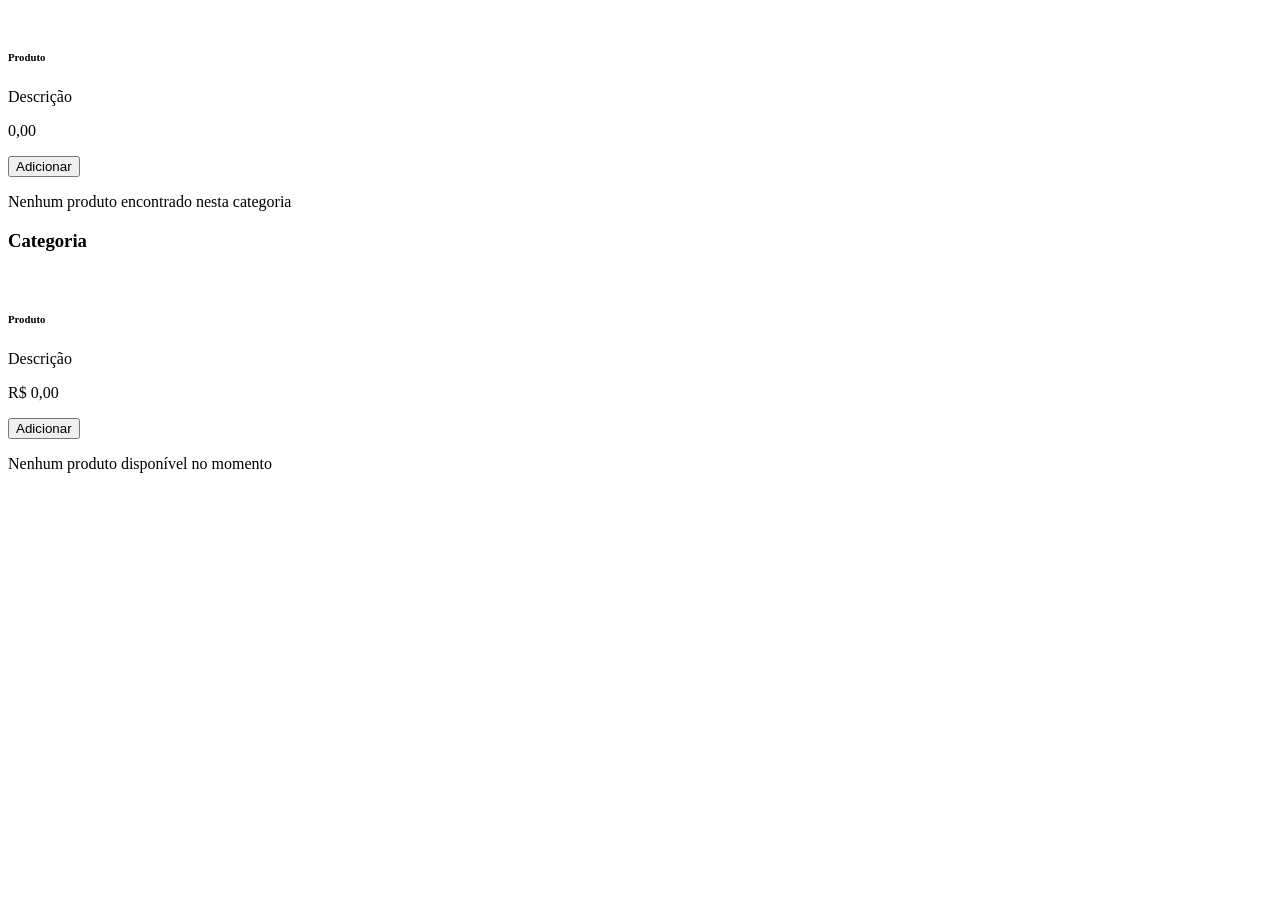
<file: src/main/resources/templates/index.html>
<!DOCTYPE html>
<html xmlns:th="http://www.thymeleaf.org" lang="pt-BR">
<head th:replace="~{fragments/header :: head}"></head>
<body>
    <header th:replace="~{fragments/header :: header}"></header>
    <nav th:replace="~{fragments/header :: categorias}"></nav>

    <main class="py-4">
        <div class="container">
            <!-- Se filtro por categoria ativo -->
            <div th:if="${categoriaAtiva != null}">
                <div class="row g-4" id="produtos-grid">
                    <div th:each="produto : ${produtos}" class="col-6 col-md-4 col-lg-3">
                        <div class="card produto-card h-100">
                            <div class="produto-img-container">
                                <img th:if="${produto.imagemUrl != null and !produto.imagemUrl.isEmpty()}"
                                     th:src="${produto.imagemUrl}"
                                     th:alt="${produto.nome}"
                                     class="card-img-top produto-img">
                                <div th:unless="${produto.imagemUrl != null and !produto.imagemUrl.isEmpty()}"
                                     class="produto-img-placeholder">
                                    <i class="bi bi-image"></i>
                                </div>
                            </div>
                            <div class="card-body d-flex flex-column">
                                <h6 class="card-title" th:text="${produto.nome}">Produto</h6>
                                <p class="card-text small text-muted flex-grow-1" th:text="${produto.descricao}">Descrição</p>
                                <div class="mt-auto">
                                    <p class="h5 text-primary mb-2" th:text="${#numbers.formatDecimal(produto.preco, 1, 'POINT', 2, 'COMMA')}">0,00</p>
                                    <button class="btn-adicionar"
                                            th:data-id="${produto.id}"
                                            th:data-nome="${produto.nome}"
                                            th:data-preco="${produto.preco}"
                                            th:data-imagem="${produto.imagemUrl}"
                                            onclick="adicionarAoCarrinho(this)">
                                        <i class="bi bi-bag-plus"></i>
                                        <span>Adicionar</span>
                                    </button>
                                </div>
                            </div>
                        </div>
                    </div>
                </div>
                <div th:if="${#lists.isEmpty(produtos)}" class="text-center py-5">
                    <i class="bi bi-inbox display-1 text-muted"></i>
                    <p class="text-muted mt-3">Nenhum produto encontrado nesta categoria</p>
                </div>
            </div>

            <!-- Se mostrando todos (agrupado por categoria) -->
            <div th:if="${categoriaAtiva == null}">
                <div th:each="entry : ${produtosPorCategoria}">
                    <h3 class="mb-3 mt-4 categoria-titulo" th:text="${entry.key.nome}">Categoria</h3>
                    <div class="row g-4 mb-4">
                        <div th:each="produto : ${entry.value}" class="col-6 col-md-4 col-lg-3">
                            <div class="card produto-card h-100">
                                <div class="produto-img-container">
                                    <img th:if="${produto.imagemUrl != null and !produto.imagemUrl.isEmpty()}"
                                         th:src="${produto.imagemUrl}"
                                         th:alt="${produto.nome}"
                                         class="card-img-top produto-img">
                                    <div th:unless="${produto.imagemUrl != null and !produto.imagemUrl.isEmpty()}"
                                         class="produto-img-placeholder">
                                        <i class="bi bi-image"></i>
                                    </div>
                                </div>
                                <div class="card-body d-flex flex-column">
                                    <h6 class="card-title" th:text="${produto.nome}">Produto</h6>
                                    <p class="card-text small text-muted flex-grow-1" th:text="${produto.descricao}">Descrição</p>
                                    <div class="mt-auto">
                                        <p class="h5 text-primary mb-2">
                                            R$ <span th:text="${#numbers.formatDecimal(produto.preco, 1, 'POINT', 2, 'COMMA')}">0,00</span>
                                        </p>
                                        <button class="btn-adicionar"
                                                th:data-id="${produto.id}"
                                                th:data-nome="${produto.nome}"
                                                th:data-preco="${produto.preco}"
                                                th:data-imagem="${produto.imagemUrl}"
                                                onclick="adicionarAoCarrinho(this)">
                                            <i class="bi bi-bag-plus"></i>
                                            <span>Adicionar</span>
                                        </button>
                                    </div>
                                </div>
                            </div>
                        </div>
                    </div>
                </div>
                <div th:if="${#maps.isEmpty(produtosPorCategoria)}" class="text-center py-5">
                    <i class="bi bi-inbox display-1 text-muted"></i>
                    <p class="text-muted mt-3">Nenhum produto disponível no momento</p>
                </div>
            </div>
        </div>
    </main>

    <footer th:replace="~{fragments/footer :: footer}"></footer>
    <div th:replace="~{fragments/footer :: carrinho}"></div>
</body>
</html>
</file>
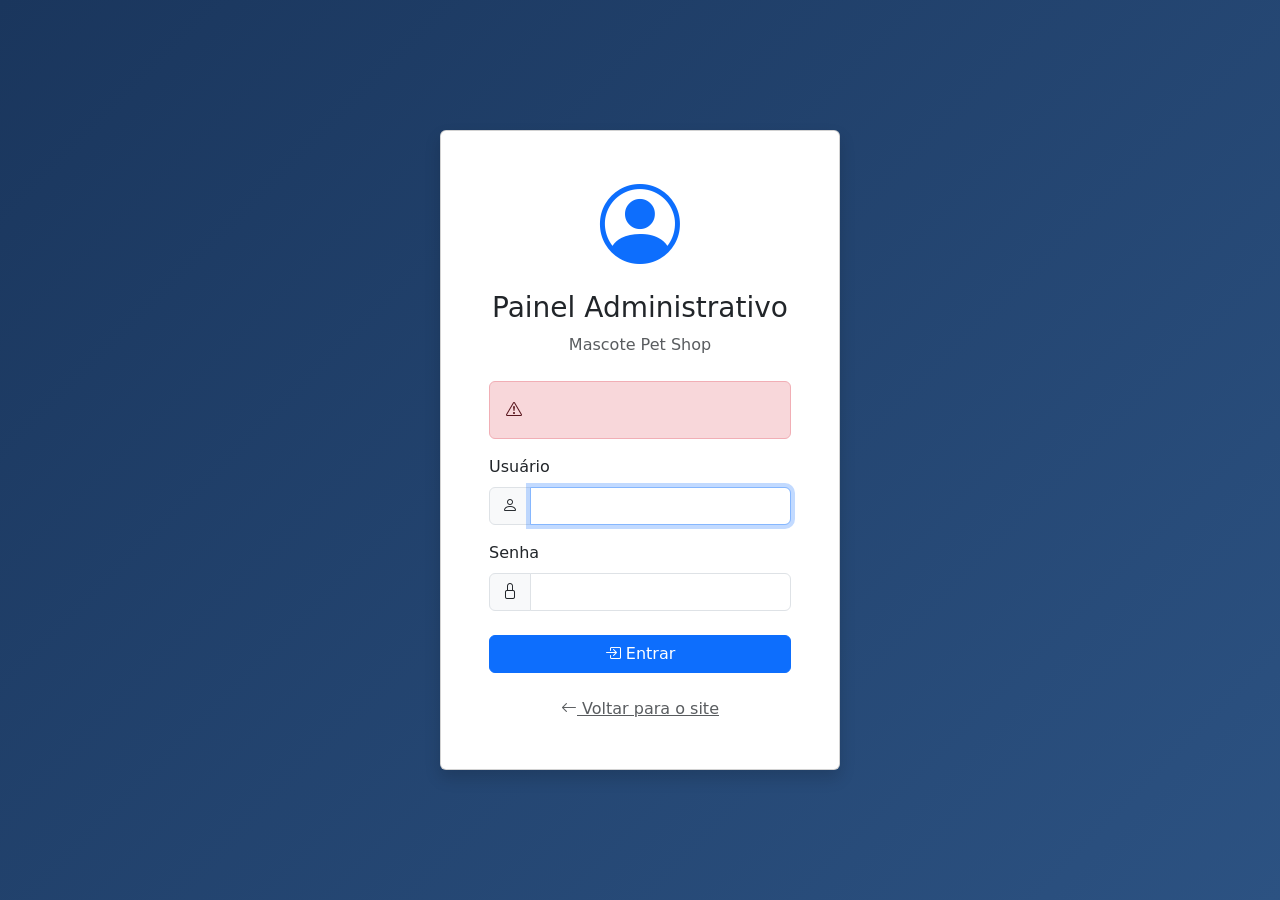
<file: src/main/resources/templates/admin/login.html>
<!DOCTYPE html>
<html xmlns:th="http://www.thymeleaf.org" lang="pt-BR">
<head>
    <meta charset="UTF-8">
    <meta name="viewport" content="width=device-width, initial-scale=1.0">
    <title>Login - Admin</title>
    <link href="https://cdn.jsdelivr.net/npm/bootstrap@5.3.2/dist/css/bootstrap.min.css" rel="stylesheet">
    <link href="https://cdn.jsdelivr.net/npm/bootstrap-icons@1.11.1/font/bootstrap-icons.css" rel="stylesheet">
    <style>
        body {
            background: linear-gradient(135deg, #1a365d 0%, #2c5282 100%);
            min-height: 100vh;
            display: flex;
            align-items: center;
            justify-content: center;
        }
        .login-card {
            max-width: 400px;
            width: 100%;
        }
    </style>
</head>
<body>
    <div class="container">
        <div class="login-card mx-auto">
            <div class="card shadow">
                <div class="card-body p-5">
                    <div class="text-center mb-4">
                        <i class="bi bi-person-circle display-1 text-primary"></i>
                        <h3 class="mt-3">Painel Administrativo</h3>
                        <p class="text-muted">Mascote Pet Shop</p>
                    </div>

                    <div th:if="${erro}" class="alert alert-danger" role="alert">
                        <i class="bi bi-exclamation-triangle"></i>
                        <span th:text="${erro}"></span>
                    </div>

                    <form th:action="@{/admin/login}" method="post">
                        <div class="mb-3">
                            <label for="username" class="form-label">Usuário</label>
                            <div class="input-group">
                                <span class="input-group-text"><i class="bi bi-person"></i></span>
                                <input type="text" class="form-control" id="username" name="username" required autofocus>
                            </div>
                        </div>
                        <div class="mb-4">
                            <label for="password" class="form-label">Senha</label>
                            <div class="input-group">
                                <span class="input-group-text"><i class="bi bi-lock"></i></span>
                                <input type="password" class="form-control" id="password" name="password" required>
                            </div>
                        </div>
                        <button type="submit" class="btn btn-primary w-100">
                            <i class="bi bi-box-arrow-in-right"></i> Entrar
                        </button>
                    </form>

                    <div class="text-center mt-4">
                        <a href="/" class="text-muted">
                            <i class="bi bi-arrow-left"></i> Voltar para o site
                        </a>
                    </div>
                </div>
            </div>
        </div>
    </div>
</body>
</html>
</file>
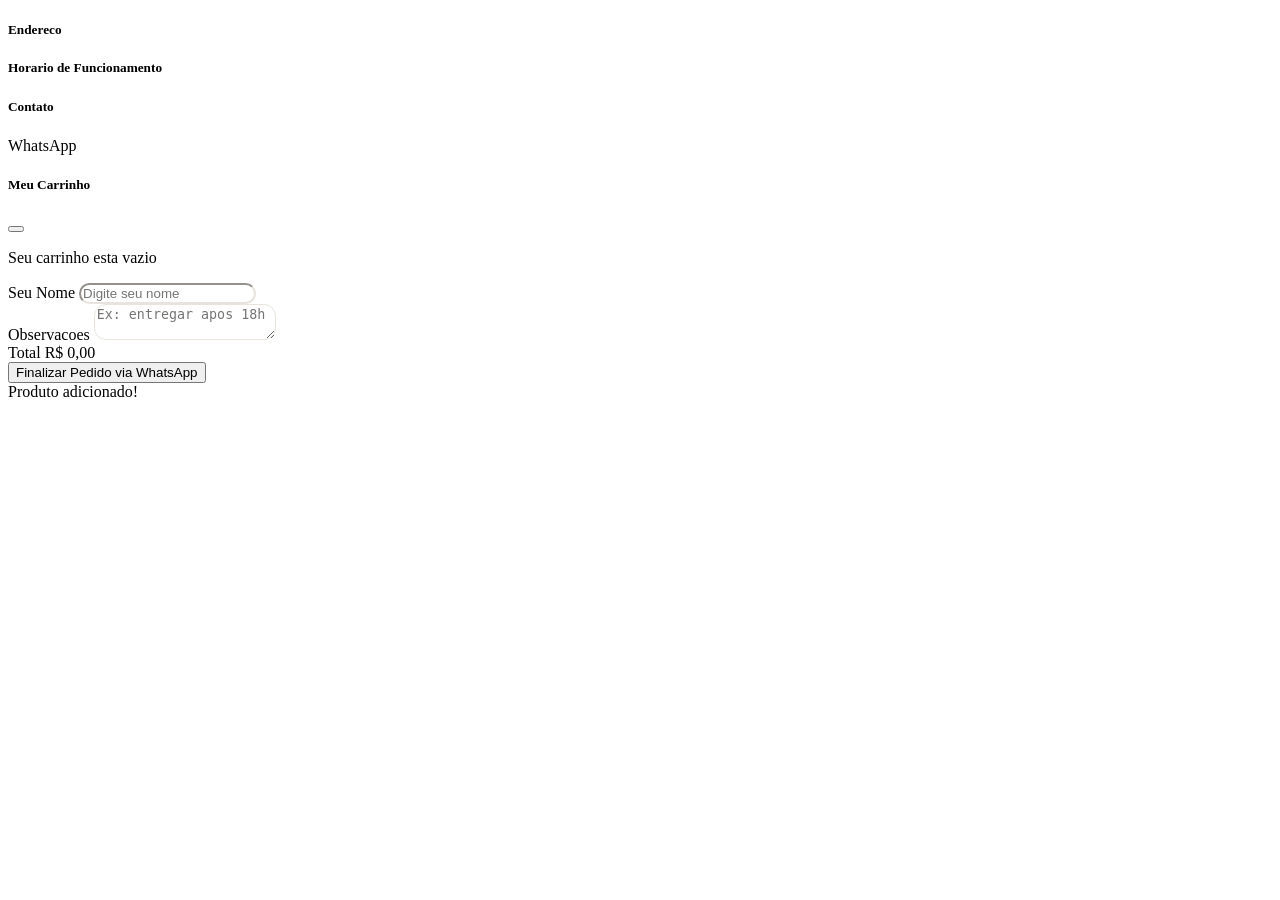
<file: src/main/resources/templates/fragments/footer.html>
<!DOCTYPE html>
<html xmlns:th="http://www.thymeleaf.org">
<footer th:fragment="footer" class="footer mt-5">
    <div class="container">
        <div class="row">
            <div class="col-md-4 mb-4 mb-md-0">
                <h5><i class="bi bi-geo-alt me-2"></i>Endereco</h5>
                <p th:text="${petshopEndereco}" class="mb-0"></p>
            </div>
            <div class="col-md-4 mb-4 mb-md-0">
                <h5><i class="bi bi-clock me-2"></i>Horario de Funcionamento</h5>
                <p class="mb-1" th:text="${horarioSemana}"></p>
                <p class="mb-1" th:text="${horarioSabado}"></p>
                <p class="mb-0" th:text="${horarioDomingo}"></p>
            </div>
            <div class="col-md-4">
                <h5><i class="bi bi-chat-dots me-2"></i>Contato</h5>
                <p class="mb-2">
                    <i class="bi bi-telephone me-2"></i>
                    <span th:text="${petshopTelefone}"></span>
                </p>
                <p class="mb-2">
                    <a th:href="@{https://wa.me/{numero}(numero=${petshopWhatsapp})}"
                       class="text-decoration-none" target="_blank">
                        <i class="bi bi-whatsapp me-2"></i>
                        WhatsApp
                    </a>
                </p>
                <p class="mb-0">
                    <a th:href="@{mailto:{email}(email=${petshopEmail})}"
                       class="text-decoration-none">
                        <i class="bi bi-envelope me-2"></i>
                        <span th:text="${petshopEmail}"></span>
                    </a>
                </p>
            </div>
        </div>
        <div class="footer-divider"></div>
        <div class="text-center footer-bottom">
            <span th:text="'© ' + ${#dates.year(#dates.createNow())} + ' ' + ${petshopNome} + ' - Todos os direitos reservados'"></span>
        </div>
    </div>
</footer>

<!-- Carrinho Sidebar + Scripts -->
<th:block th:fragment="carrinho">
    <div id="carrinho-sidebar" class="carrinho-sidebar">
        <div class="carrinho-header">
            <h5><i class="bi bi-bag me-2"></i>Meu Carrinho</h5>
            <button type="button" class="btn-close-carrinho" onclick="toggleCarrinho()">
                <i class="bi bi-x-lg"></i>
            </button>
        </div>
        <div class="carrinho-body" id="carrinho-itens">
            <div class="carrinho-vazio">
                <i class="bi bi-bag-x d-block"></i>
                <p>Seu carrinho esta vazio</p>
            </div>
        </div>
        <div class="carrinho-footer">
            <div class="mb-3">
                <label for="cliente-nome" class="form-label fw-medium">Seu Nome</label>
                <input type="text" class="form-control" id="cliente-nome" placeholder="Digite seu nome" style="border-radius: 12px; border-color: #e8e4dd;">
            </div>
            <div class="mb-3">
                <label for="pedido-obs" class="form-label fw-medium">Observacoes</label>
                <textarea class="form-control" id="pedido-obs" rows="2" placeholder="Ex: entregar apos 18h" style="border-radius: 12px; border-color: #e8e4dd;"></textarea>
            </div>
            <div class="carrinho-total mb-3">
                <span class="carrinho-total-label">Total</span>
                <span id="carrinho-total" class="carrinho-total-valor">R$ 0,00</span>
            </div>
            <button class="btn-whatsapp" onclick="finalizarPedido()" id="btn-finalizar">
                <i class="bi bi-whatsapp"></i>
                Finalizar Pedido via WhatsApp
            </button>
        </div>
    </div>
    <div id="carrinho-overlay" class="carrinho-overlay" onclick="toggleCarrinho()"></div>

    <!-- Toast de notificacao -->
    <div class="toast-container">
        <div id="toast-notification" class="toast-notification">
            <i class="bi bi-check-circle"></i>
            <span id="toast-message">Produto adicionado!</span>
        </div>
    </div>

    <script src="https://cdn.jsdelivr.net/npm/bootstrap@5.3.2/dist/js/bootstrap.bundle.min.js"></script>
    <script th:inline="javascript">
        const WHATSAPP_NUMBER = [[${petshopWhatsapp}]];
        const PETSHOP_NOME = [[${petshopNome}]];
    </script>
    <script th:src="@{/js/carrinho.js}"></script>
</th:block>
</html>
</file>
